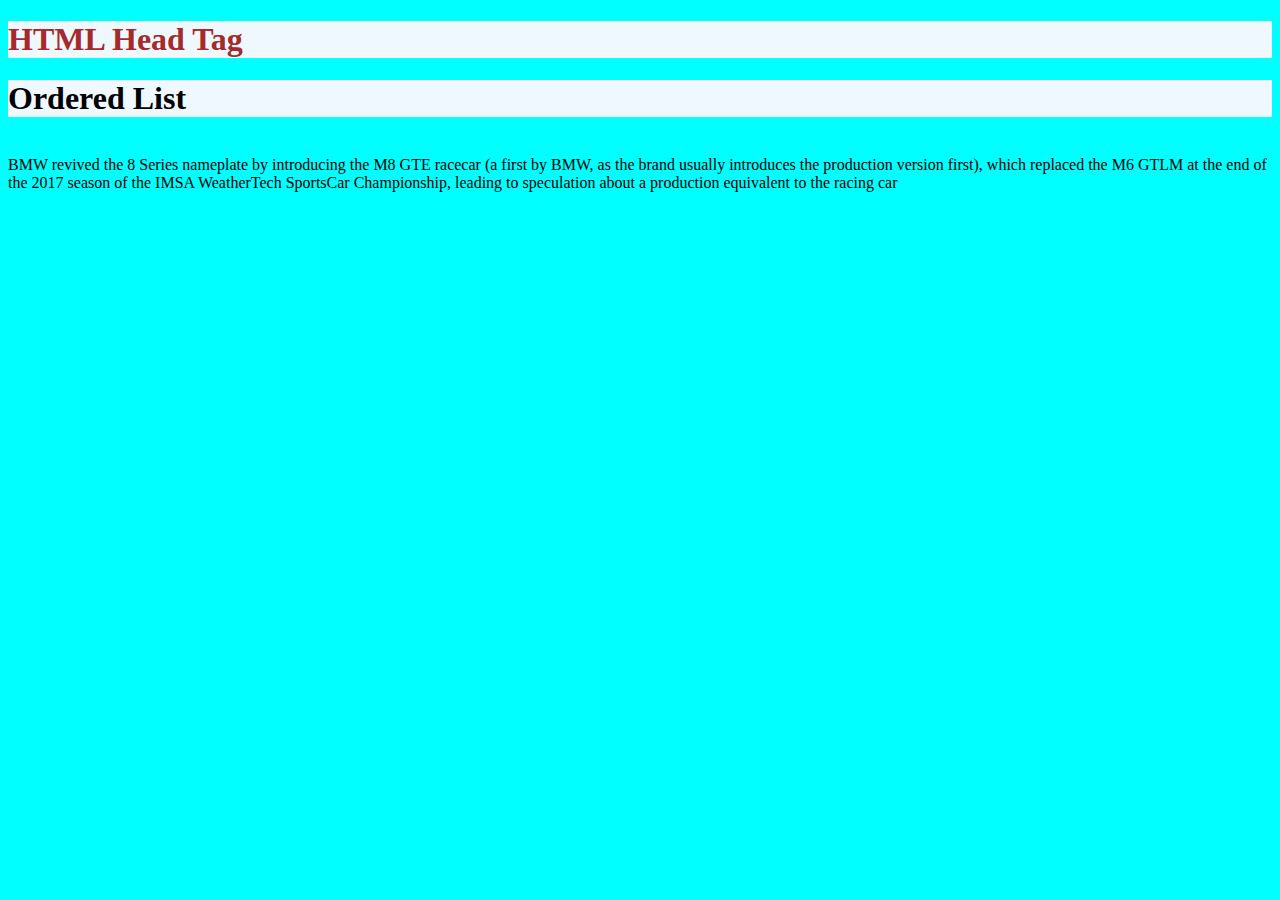
<file: about.html>
<!DOCTYPE html>
<html lang="en">
<head>
   <title>ABOUT</title>
   <style>
     .select{
        color:brown;
     }
     #order{
        font-size: medium;
     }
    body{
        background-color: aqua;
     }
     p ,h1{
        background-color: aliceblue;
     }
   </style>
</head>
<body>
    <h1 class="select">HTML Head Tag</h1>
    <!-- <h2>comment this</h2> -->
     <h1>Ordered List</h1>
     <br> BMW revived the 8 Series nameplate by introducing the M8 GTE racecar 
     (a first by BMW, as the brand usually introduces the production version first), which replaced the M6 GTLM at the end of the 2017 season of the IMSA WeatherTech SportsCar Championship, 
     leading to speculation about a production equivalent to the racing car</body>
     
     <ol></ol>
    
</body>
</html>
</file>
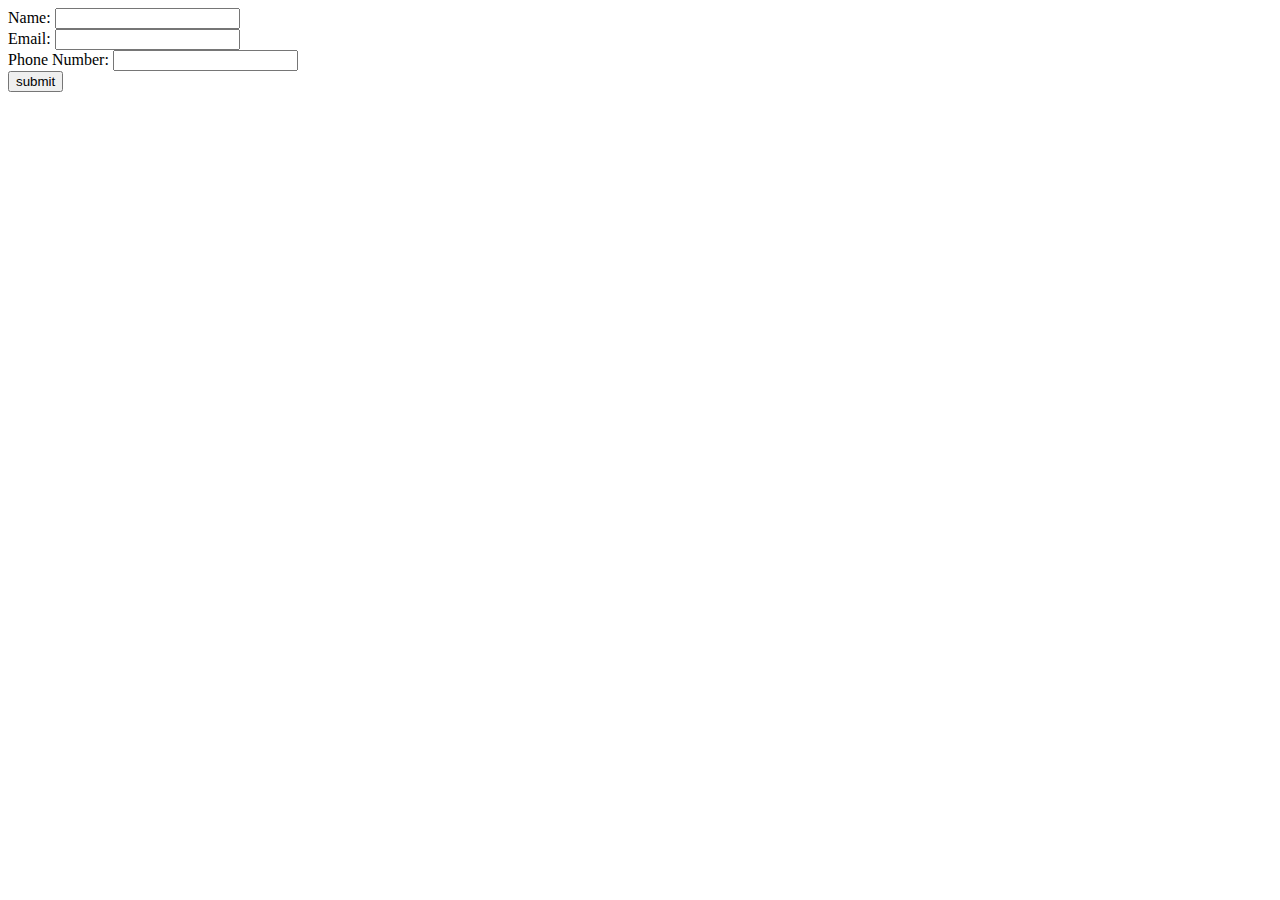
<file: form.html>
<!DOCTYPE html>
<html lang="en">
<head>
</head>
<body>
    <form>
        <label for="name">Name:</label>
        <input type="text">
        <br>
        <label for="email">Email:</label>
        <input type="email" name=" " id=" " required>
        <br>
        <label for="number">Phone Number:</label>
        <input type="number" name=" " id=" ">
        <br>
        <input type="submit" value="submit">
    </form>
</body>
</html>
    
</body>
</html>
</file>
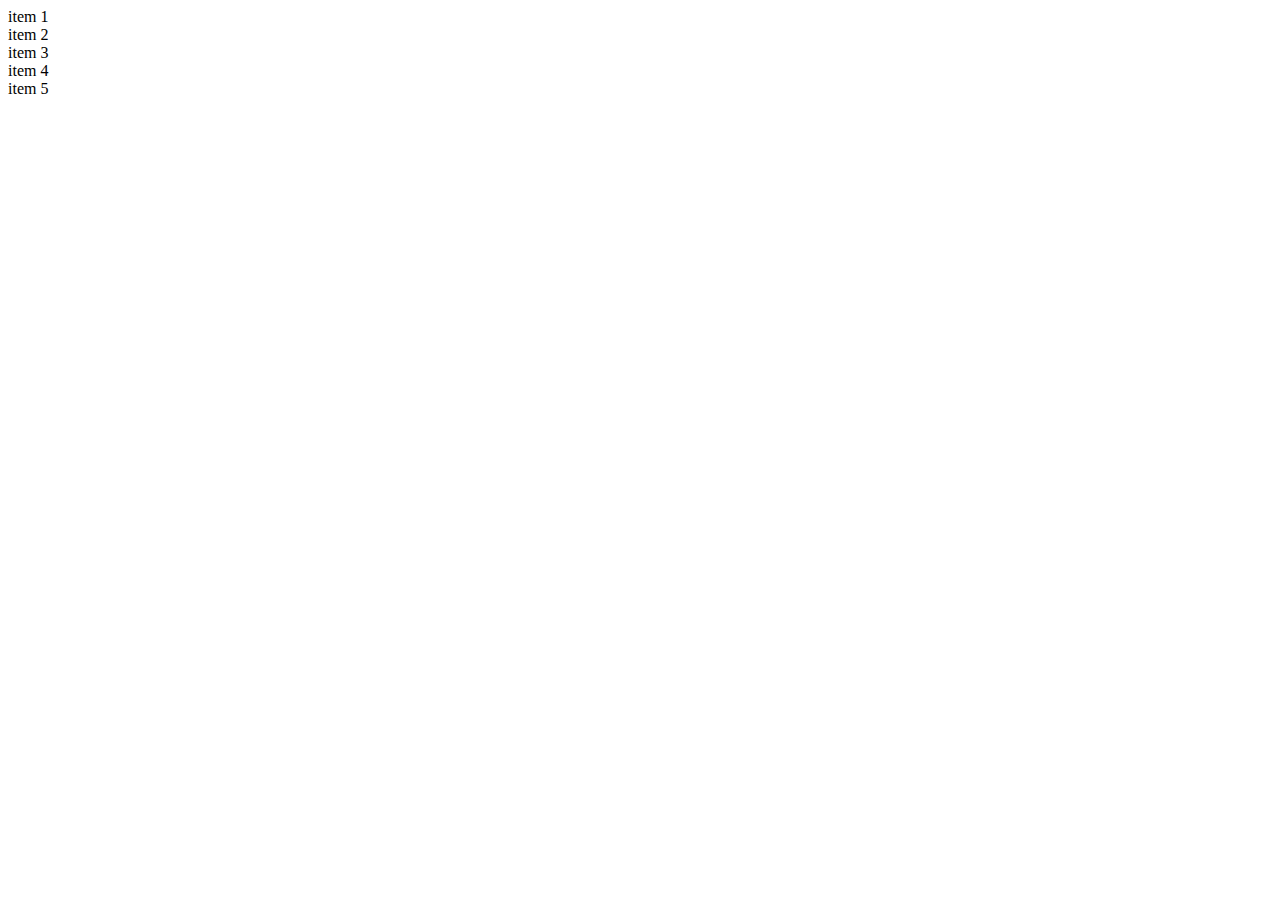
<file: grid.html>
<!DOCTYPE html>
<html lang="en">
<head>
    <meta charset="UTF-8">
    <meta name="viewport" content="width=device-width, initial-scale=1.0">
    <title>Document</title>
</head>
<body>
    <div class="grid -container">
    <div class="items">item 1</div>    
    <div class="items">item 2</div>
    <div class="items">item 3</div>  
    <div class="items">item 4</div> 
    <div class="items">item 5</div> 
        
    </div>
</body>
</html>
</file>
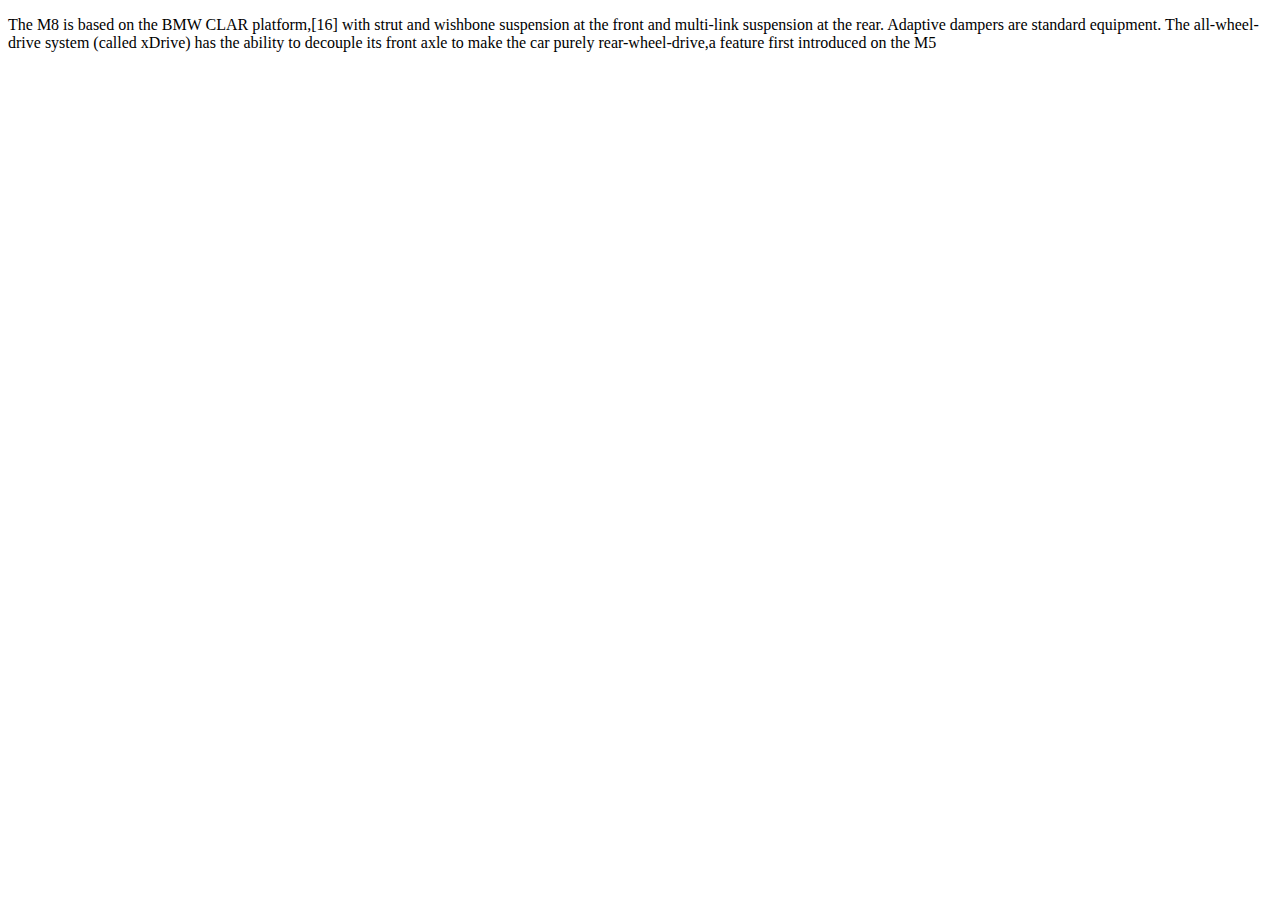
<file: parent.html>
<!DOCTYPE html>
<html lang="en">
<head>
    <style>
        .parent p{

        }
        p:hover{
            color:rgb(41, 2, 44);
            background-color: blanchedalmond;
        }
        
    </style>
</head>
<body>
    <div class="parent">
        <p>The M8 is based on the BMW CLAR platform,[16] with strut and wishbone suspension at the front and 
            multi-link suspension at the rear. Adaptive dampers are standard equipment.
             The all-wheel-drive system (called xDrive) has the ability to decouple its front axle to make 
             the car purely rear-wheel-drive,a feature first introduced on the M5</p>
    </div>
</body>
</html>
</file>
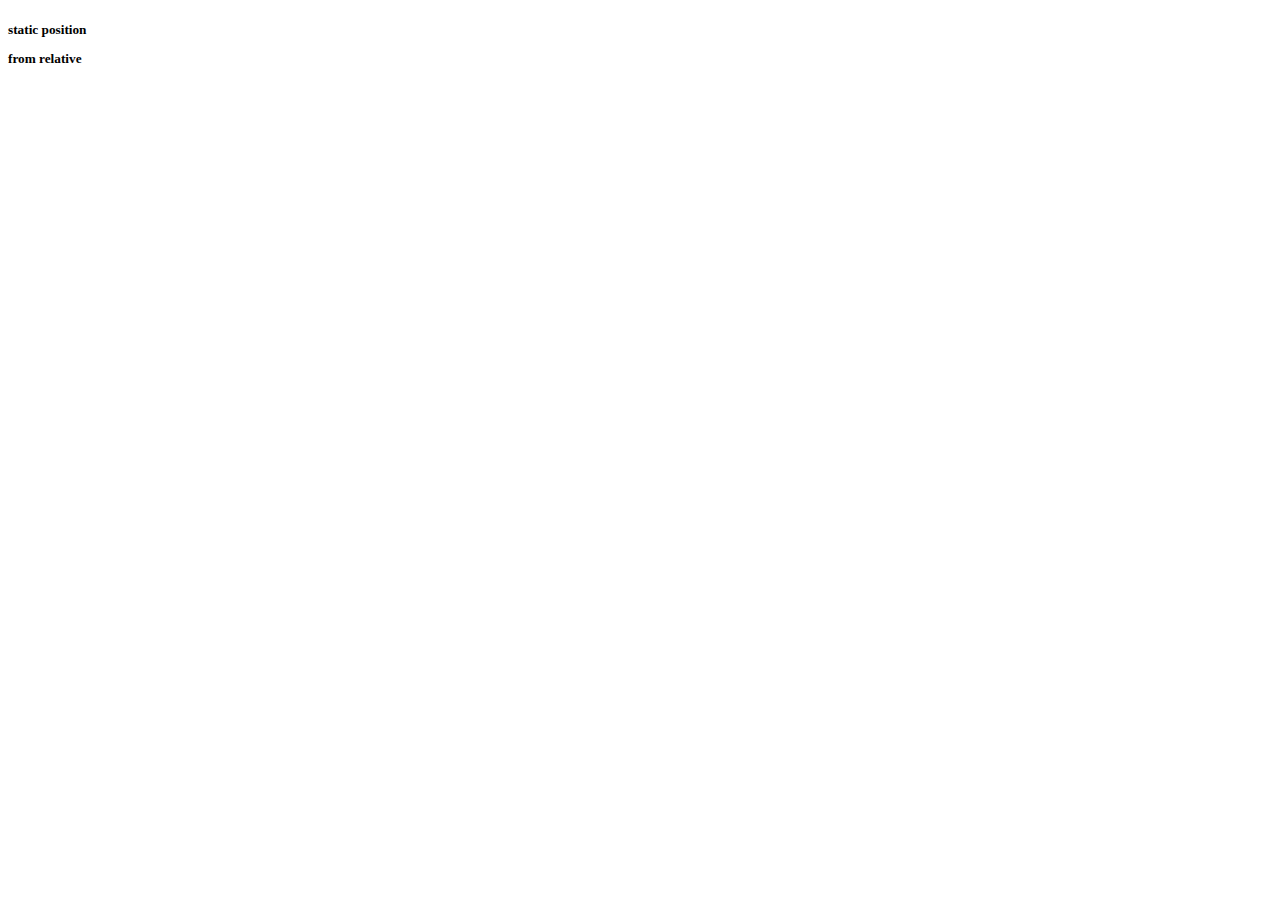
<file: position.html>
<!DOCTYPE html>
<html lang="en">
<head>
    <meta charset="UTF-8">
    <meta name="viewport" content="width=<device-width>, initial-scale=1.0">
    <title>Document</title>
</head>
<body>
    <div class="position">
        <h5>static position
            <div class="relative">
                <p>from relative</p>
            </div>
        </h5>
    </div>
</body>
</html>
</file>
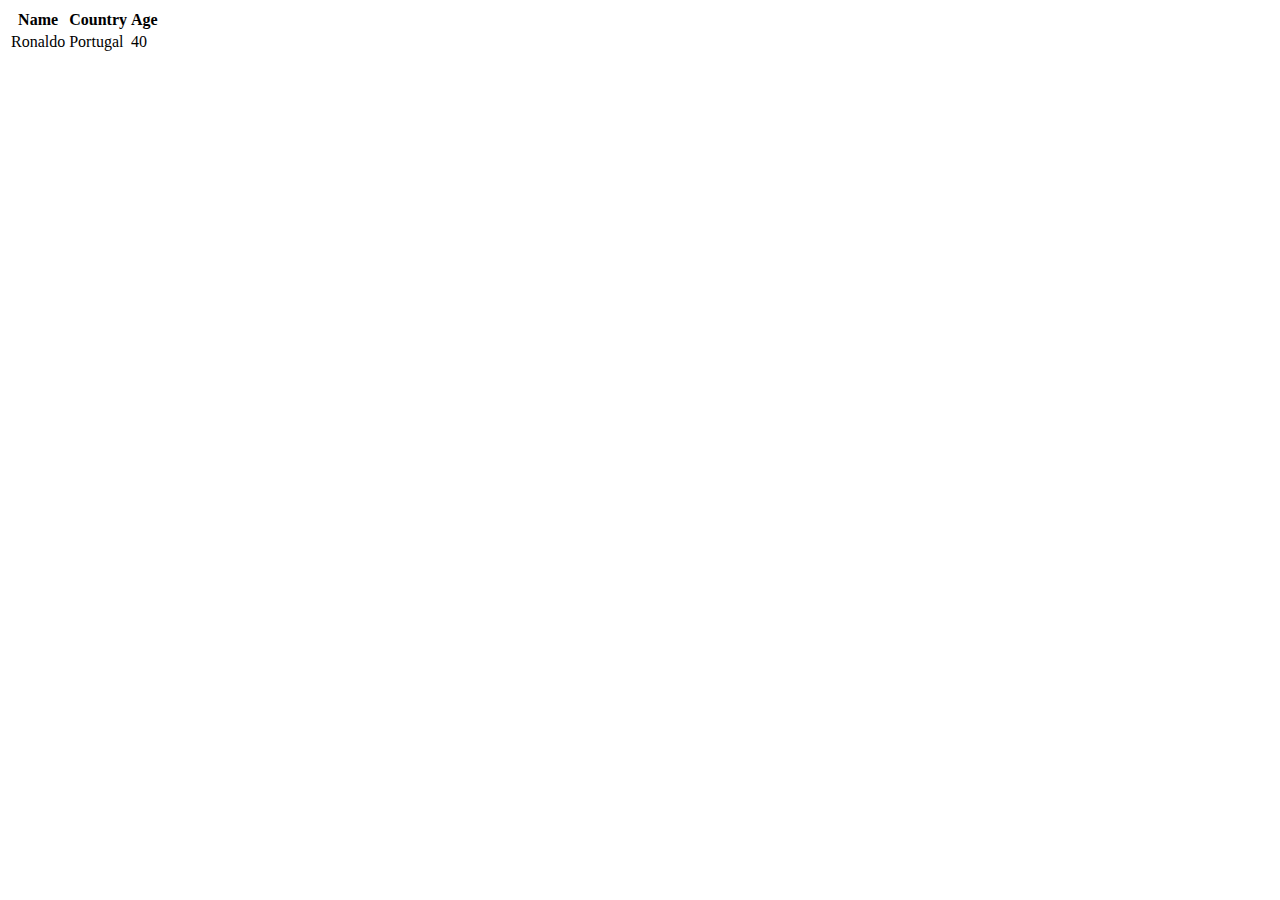
<file: Table.html.html>
<!DOCTYPE html>
<html lang="en">
<head>
</head>
<body>
    <table class="border">

           <tr>
               <th class="border">Name</th>
               <th class="border">Country</th>
               <th class="border">Age</th>
           </tr>
           <tr>
                <td>Ronaldo</td>
                <td>Portugal</td>
                <td>40</td>
           </tr>       
    </table>
</file>
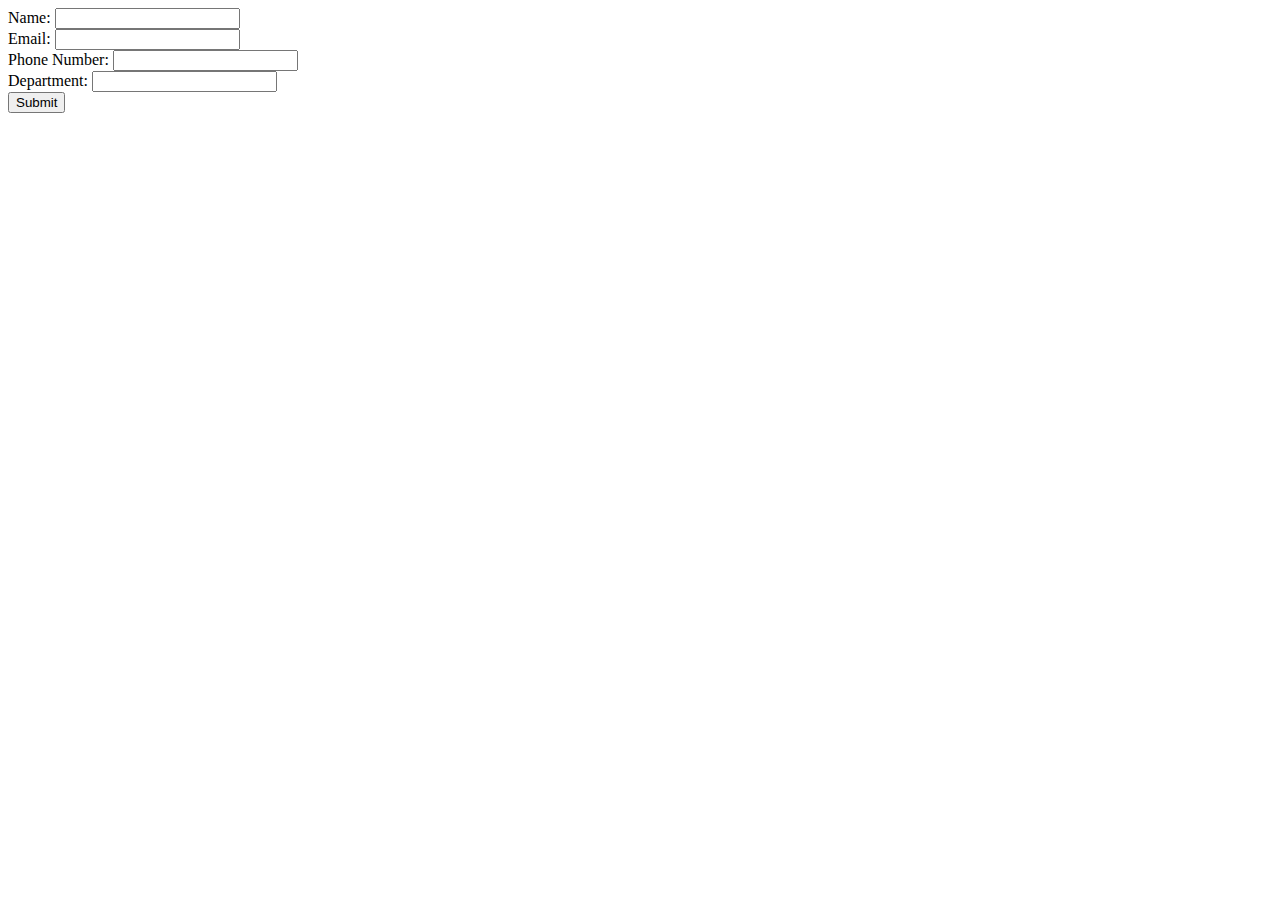
<file: task.html>
<!DOCTYPE html>
<html lang="en">
<head>
    <meta charset="UTF-8">
    <meta name="viewport" content="width=device-width, initial-scale=1.0">
    <title>Form Submission</title>
    <script>
        function displayData(event) {
            event.preventDefault(); // Prevent form submission
            const name = document.getElementById("name").value;
            const email = document.getElementById("email").value;
            const number = document.getElementById("number").value;
            const department = document.getElementById("department").value;

            document.getElementById("output").innerHTML = `
                <h2>Submitted Data:</h2>
                <p><strong>Name:</strong> ${name}</p>
                <p><strong>Email:</strong> ${email}</p>
                <p><strong>Phone Number:</strong> ${number}</p>
                <p><strong>Department:</strong> ${department}</p>
            `;
        }
    </script>
</head>
<body>
    <form onsubmit="displayData(event)">
        <label for="name">Name:</label>
        <input type="text" id="name" required>
        <br>
        <label for="email">Email:</label>
        <input type="email" id="email" required>
        <br>
        <label for="number">Phone Number:</label>
        <input type="text" id="number" required>
        <br>
        <label for="department">Department:</label>
        <input type="text" id="department" required>
        <br>
        <input type="submit" value="Submit">
    </form>
   
    <div id="output"></div>
</body>
</html>
</file>
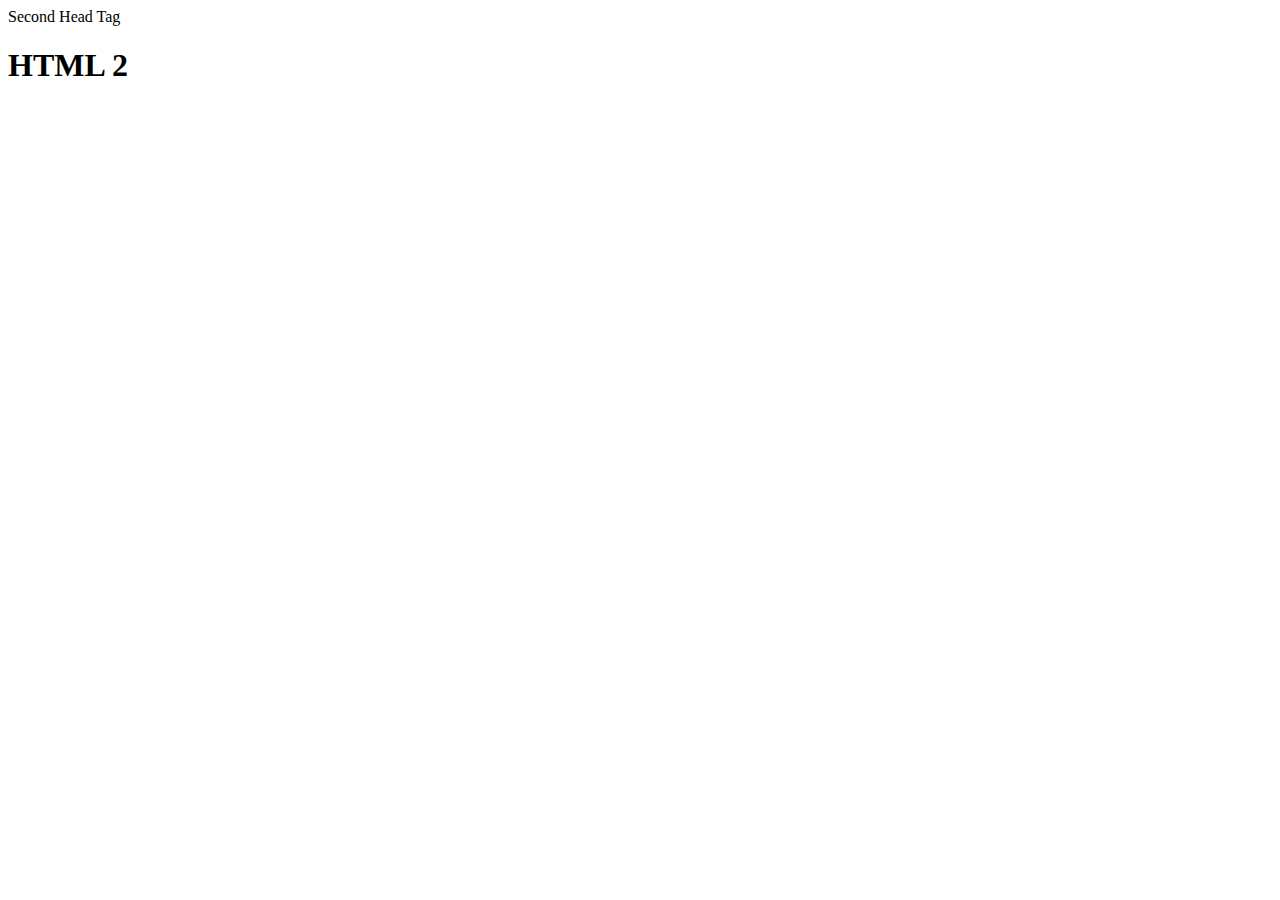
<file: Untitled-1.html>
<!DOCTYPE html>
<html lang="en">
<head>
    <meta charset="UTF-8">
    <meta name="viewport" content="width=device-width, initial-scale=1.0">
    <title>Document</title>
</head>
<body>
    <html>Second Head Tag</html>
    <h1>HTML 2</h1>
    
</body>
</html>
</file>
